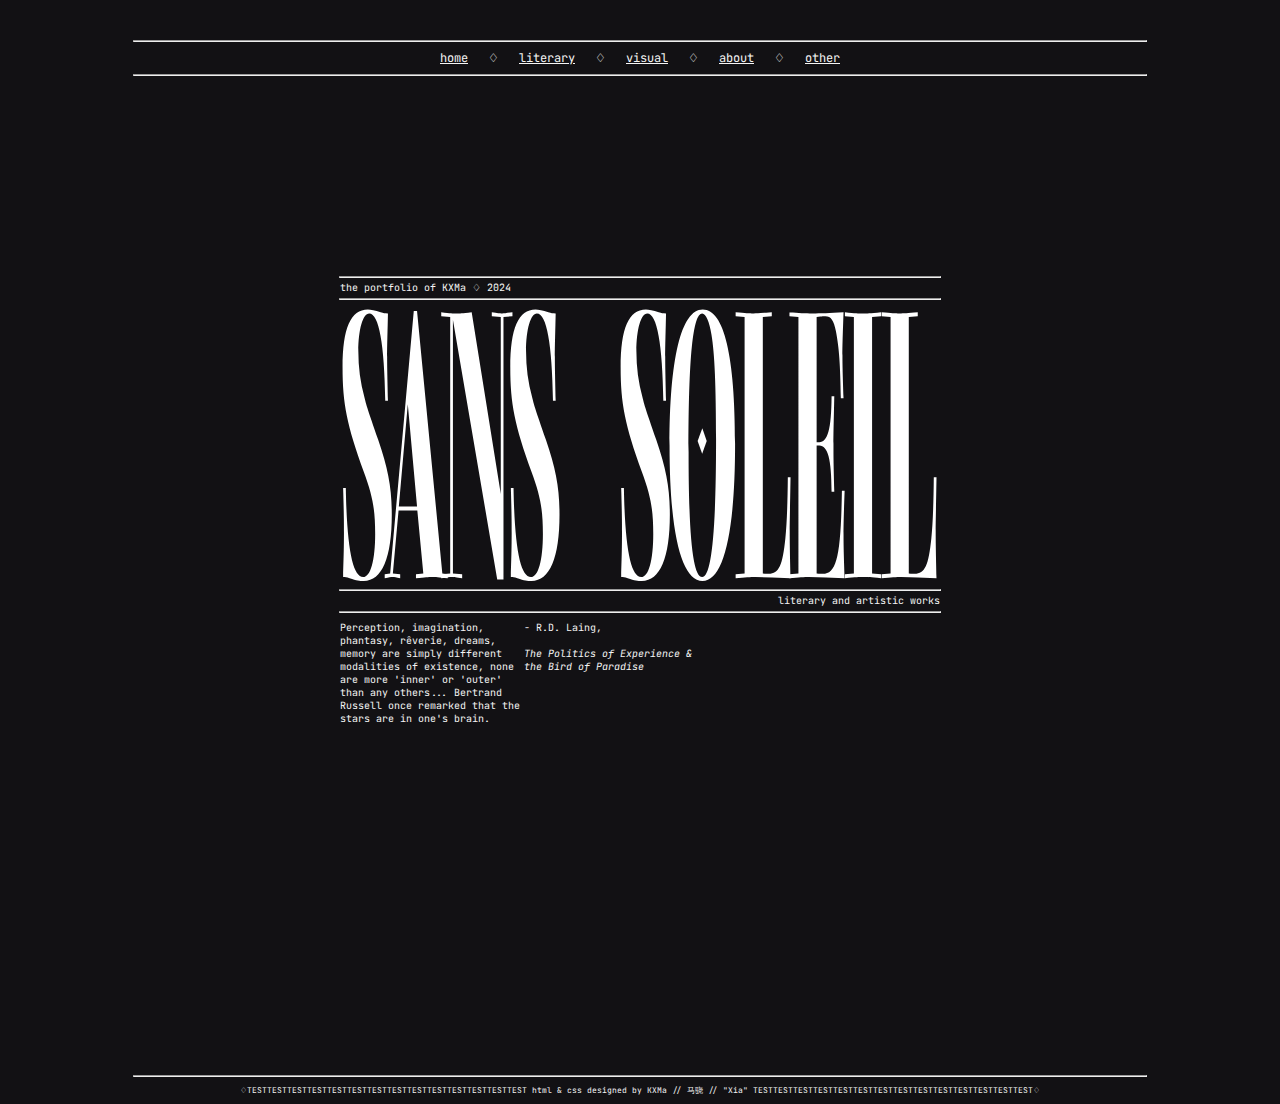
<file: index.html>
<!DOCTYPE html>
<html>
<head>
    <title>
    SANS SOLEIL: The Portfolio of KXMa
    </title>
    <link href="https://fonts.googleapis.com/css2?family=Abril+Fatface&family=JetBrains+Mono:ital,wght@0,100..800;1,100..800&family=Merriweather:ital,wght@0,300;0,400;0,700;0,900;1,300;1,400;1,700;1,900&display=swap" rel="stylesheet">
    <style>
        body {
            background-color: #121114;
        }
        .mainDiv {
            margin-top: 200px;
            margin-right: 90px;
            margin-left: 90px;
        }

        @keyframes expanding {
            from{max-width:0px;}

            to{max-width:600px;}

        }
        @keyframes expanding2 {
            from{max-width:0%; opacity:0;}
            30%{max-width:0%; opacity:0;}

            to{max-width:80%;}

        }
        @keyframes flickerin{
            from{opacity: 0;}
            50%{opacity: 0;}
            to{opacity: 1；}

        }
        p {
            font-family: "jetbrains mono", courier;
            color: whitesmoke;
            animation-timing-function: ease;

            animation-name: flickerin;
            animation-duration: 2s;

        }
        p2 {
            font-family: "jetbrains mono", courier;
            color: whitesmoke;
            animation-timing-function: ease;

            animation-name: flickerin;
            animation-duration: 5s;
        }
        hdr {
            font-family: "jetbrains mono", courier;
            color: whitesmoke;
            animation-timing-function: ease;

            animation-name: flickerin;
            animation-duration: 4s;

            font-size: 12px;

        }
        
        .hline {
            display: block;
            margin-top: 0.5em;
            margin-bottom: 0.5em;
            animation-timing-function: ease-in-out;
            margin-left: auto;
            margin-right: auto;
            border-style: inset;
            border-width: 1px;
            max-width:600px;
            animation-name: expanding;
            animation-duration: 1.5s;
            
        }
        .hline2 {
            display: block;
            margin-top: 0.5em;
            margin-bottom: 0.5em;
            animation-timing-function: ease;
            margin-left: auto;
            margin-right: auto;
            border-style: inset;
            border-width: 1px;
            max-width: 80%;
            animation-name: expanding2;
            animation-duration: 3s;
            
        }
        .headnav{
            margin-top: 40px;
        }
    </style>
</head>
<body>
    <div class="headnav" >
        <span class="hline2" ></span>
        <div style="display: flex; justify-content: center; gap: 20px;">
            <hdr><a href="#" style="color: whitesmoke;">home</a></hdr>
            <hdr>♢</hdr>
            <hdr><a href="#" style="color: whitesmoke;">literary</a></hdr>
            <hdr>♢</hdr>
            <hdr><a href="#" style="color: whitesmoke;">visual</a></hdr>
            <hdr>♢</hdr>
            <hdr><a href="#" style="color: whitesmoke;">about</a></hdr>
            <hdr>♢</hdr>
            <hdr><a href="#" style="color: whitesmoke;">other</a></hdr>
        </div>
        <span class="hline2" ></span>

        </div>
    <div class="mainDiv">
        <center style="line-height:0px; ">

        <span class="hline"></span>
        <p style="text-align: left; font-size: 10px; max-width:600px;">the portfolio of KXMa ♢ 2024</p>
        <span class="hline"></span>

        <img src="sanssoleil22-01.svg" alt="" style="width:auto; max-width:600px; animation-name: flickerin; animation-duration: 2s;">

        <span class="hline"></span>
        <p style="text-align: right; font-size: 10px; max-width:600px; ">literary and artistic works</p>
        <span class="hline"></span>
        
        </center>
        <center>
        <div style="max-width:600px; display: flex;">
        <p2 style="max-width:600px; text-align: left; font-size: 10px;">Perception, imagination,
        <br>phantasy, rêverie, dreams,
        <br>memory are simply different <br>modalities of existence, none
        <br>are more 'inner' or 'outer'
        <br>than any others... Bertrand
        <br>Russell once remarked that the 
        <br>stars are in one's brain.
        </p2>
        <p2 style="max-width:600px; text-align: left; font-size: 10px; margin-left: 4px;">- R.D. Laing, <br><br>
        <i>The Politics of Experience &
        <br>
        the Bird of Paradise</i></p2>
        </div>
        </center>
    </div>
    <div style="margin-top: 350px;">

    </div>
    <footer>
        <span class="hline2"></span>
        <p style="font-size: 8px; text-align: center;">
            ♢TESTTESTTESTTESTTESTTESTTESTTESTTESTTESTTESTTESTTESTTEST html & css designed by KXMa // 马骁 // "Xia" TESTTESTTESTTESTTESTTESTTESTTESTTESTTESTTESTTESTTESTTEST♢
        </p>
    </footer>
</body>
</html>
</file>
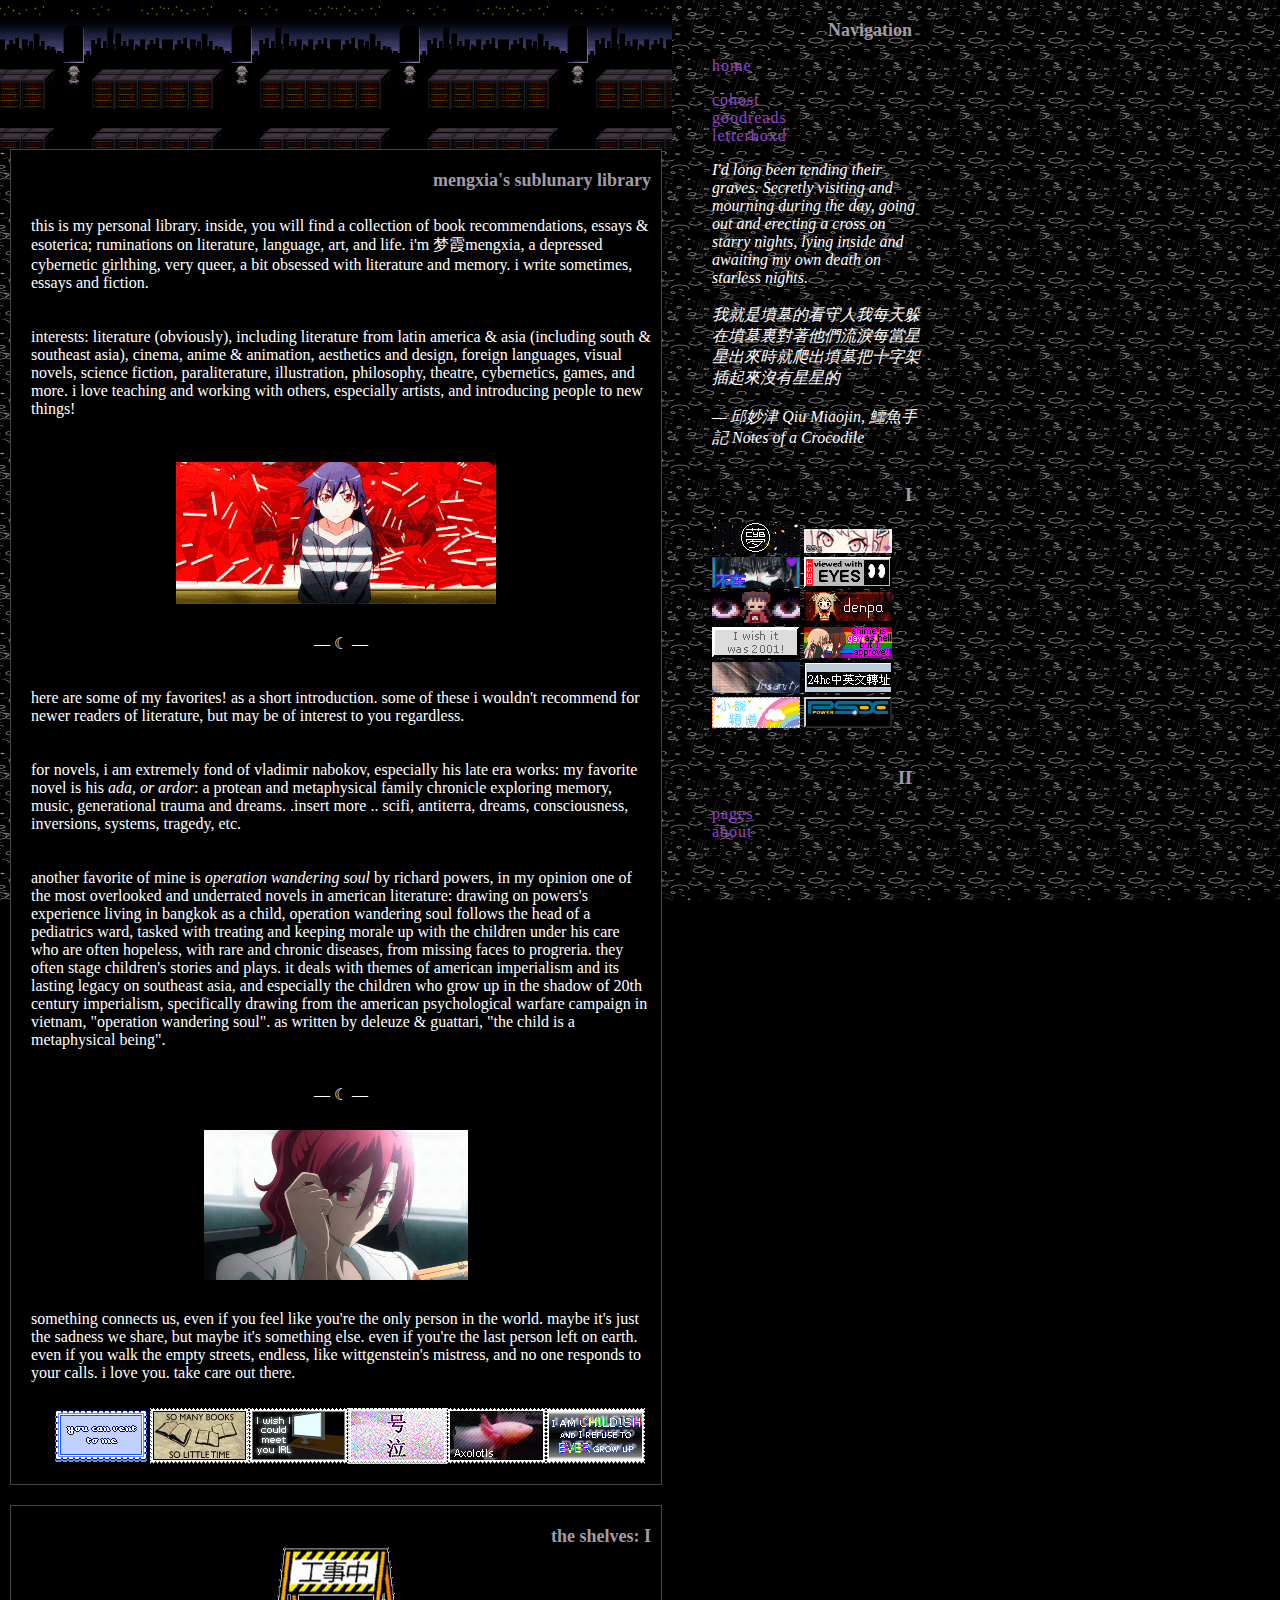
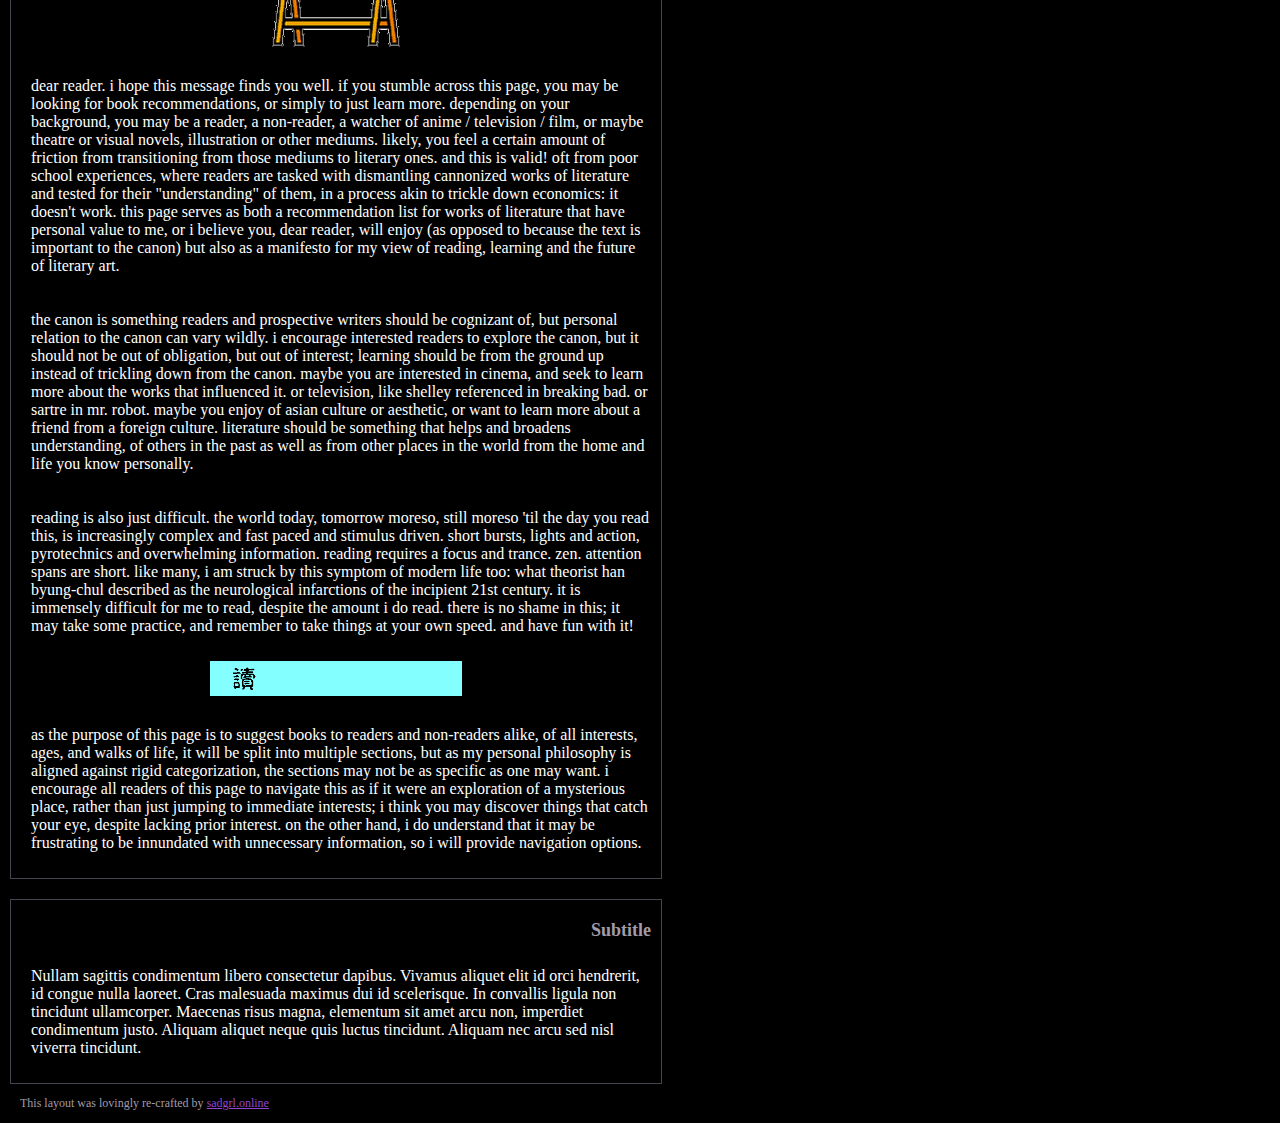
<file: indexold.html>
<!DOCTYPE html>
<html>
<link rel="stylesheet" href="stylesheet.css">
<body>
<div class="container">
  <aside class="flex">
    <div class="left">
      <header></header>
      <main>
        <article><div class="subtitle">mengxia's sublunary library</div>
          <p>this is my personal library. inside, you will find a collection of book recommendations, essays & esoterica; ruminations on literature, language, art, and life. i'm 梦霞mengxia, a depressed cybernetic girlthing, very queer, a bit obsessed with literature and memory. i write sometimes, essays and fiction. </p>
          <p>interests: literature (obviously), including literature from latin america & asia (including south & southeast asia), cinema, anime & animation, aesthetics and design, foreign languages, visual novels, science fiction, paraliterature, illustration, philosophy, theatre, cybernetics, games, and more. i love teaching and working with others, especially artists, and introducing people to new things! </p>
          <br>
          <div style="text-align: center;">
            <img src="gifs/51a2fcc27bd60f326574b8a792bb40d55cd9113e_00.gif" alt="kanbaru and books">
          </div>
          <p style="text-align: center;"> — ☾ — </p>

          <p>here are some of my favorites! as a short introduction. some of these i wouldn't recommend for newer readers of literature, but may be of interest to you regardless.</p>
          <p>for novels, i am extremely fond of vladimir nabokov, especially his late era works: my favorite novel is his <i>ada, or ardor</i>: a protean and metaphysical family chronicle exploring memory, music, generational trauma and dreams. .insert more .. scifi, antiterra, dreams, consciousness, inversions, systems, tragedy, etc.</p>
            <p>another favorite of mine is <i>operation wandering soul</i> by richard powers, in my opinion one of the most overlooked and underrated novels in american literature: drawing on powers's experience living in bangkok as a child, operation wandering soul follows the head of a pediatrics ward, tasked with treating and keeping morale up with the children under his care who are often hopeless, with rare and chronic diseases, from missing faces to progreria. they often stage children's stories and plays. it deals with themes of american imperialism and its lasting legacy on southeast asia, and especially the children who grow up in the shadow of 20th century imperialism, specifically drawing from the american psychological warfare campaign in vietnam, "operation wandering soul". as written by deleuze & guattari, "the child is a metaphysical being".</p>

          <p style="text-align: center;"> — ☾ — </p>
          <div style="text-align: center;">
            <img src="gifs/tumblr_n21x2opS1M1qbvovho1_500.gif" alt="garden of sinners" style="height:150px; width:auto;">
          </div>
          <p>something connects us, even if you feel like you're the only person in the world. maybe it's just the sadness we share, but maybe it's something else. even if you're the last person left on earth. even if you walk the empty streets, endless, like wittgenstein's mistress, and no one responds to your calls. i love you. take care out there.</p>
          <ul class="flexj" style="display: flex; flex-wrap:wrap; flex-direction:row;  align-items: center; list-style-type: none;">
            <li>
              <img src="buttons/pastel (13).png" alt="you can vent to me">
            </li>
            <li>
              <img src="buttons/duy63o-b8ec834e-d07e-44d2-b5df-dfe137185961.gif" alt="so many books, so little time">
            </li>
            <li>
              <img src="buttons/d36c46d-701a588d-007f-4bfd-801e-e1e1945f0c5b.gif" alt="wish i could meet you irl">
            </li>
            <li>
              <img src="buttons/dbman9z-97e3dd9e-7559-4bee-b963-c6f122a9f35f.gif" alt="zh">
            </li>
            <li>
              <img src="buttons/dbwf5dj-fcf9bfd7-0b3e-4664-8d2a-02c27ce2f182.gif" alt="axolotls">
            </li>
            <li>
              <img src="buttons/dztq5c-d1cfd9b5-3db6-459d-b211-ae273097c450.gif" alt="im childish and refuse to ever grow up">
            </li>



          </ul>



        </article>
                <article><div class="subtitle">the shelves: I</div>
          <div style="text-align: center;">
            <img src="buttons/Omega1341imageconstruction.gif" style="height:100px; width:auto;">
          </div>
                  <p>dear reader. i hope this message finds you well. if you stumble across this page, you may be looking for book recommendations, or simply to just learn more. depending on your background, you may be a reader, a non-reader, a watcher of anime / television / film, or maybe theatre or visual novels, illustration or other mediums. likely, you feel a certain amount of friction from transitioning from those mediums to literary ones. and this is valid! oft from poor school experiences, where readers are tasked with dismantling cannonized works of literature and tested for their "understanding" of them, in a process akin to trickle down economics: it doesn't work. this page serves as both a recommendation list for works of literature that have personal value to me, or i believe you, dear reader, will enjoy (as opposed to because the text is important to the canon) but also as a manifesto for my view of reading, learning and the future of literary art.
                  </p>
                  <p>the canon is something readers and prospective writers should be cognizant of, but personal relation to the canon can vary wildly. i encourage interested readers to explore the canon, but it should not be out of obligation, but out of interest; learning should be from the ground up instead of trickling down from the canon. maybe you are interested in cinema, and seek to learn more about the works that influenced it. or television, like shelley referenced in breaking bad. or sartre in mr. robot. maybe you enjoy of asian culture or aesthetic, or want to learn more about a friend from a foreign culture. literature should be something that helps and broadens understanding, of others in the past as well as from other places in the world from the home and life you know personally.
                  </p>
                  <p>reading is also just difficult. the world today, tomorrow moreso, still moreso 'til the day you read this, is increasingly complex and fast paced and stimulus driven. short bursts, lights and action, pyrotechnics and overwhelming information. reading requires a focus and trance. zen. attention spans are short. like many, i am struck by this symptom of modern life too: what theorist han byung-chul described as the neurological infarctions of the incipient 21st century. it is immensely difficult for me to read, despite the amount i do read. there is no shame in this; it may take some practice, and remember to take things at your own speed. and have fun with it!
                  </p>
                  <div style="text-align: center;">
                  <img src="gifs/banner.gif" style="height:35px; width:auto;">
                  </div>
                  <p>as the purpose of this page is to suggest books to readers and non-readers alike, of all interests, ages, and walks of life, it will be split into multiple sections, but as my personal philosophy is aligned against rigid categorization, the sections may not be as specific as one may want. i encourage all readers of this page to navigate this as if it were an exploration of a mysterious place, rather than just jumping to immediate interests; i think you may discover things that catch your eye, despite lacking prior interest. on the other hand, i do understand that it may be frustrating to be innundated with unnecessary information, so i will provide navigation options.</p>
                </article>
                <article><div class="subtitle">Subtitle</div>
          <p>Nullam sagittis condimentum libero consectetur dapibus. Vivamus aliquet elit id orci hendrerit, id congue nulla laoreet. Cras malesuada maximus dui id scelerisque. In convallis ligula non tincidunt ullamcorper. Maecenas risus magna, elementum sit amet arcu non, imperdiet condimentum justo. Aliquam aliquet neque quis luctus tincidunt. Aliquam nec arcu sed nisl viverra tincidunt. </p></article>
      </main>
    </div>
    <div class="right">
      <aside class="sidebar">
        <section>
        <div class="subtitle">Navigation</div>
        <ul class="links">
          <li><a href="https://ada-ambrose.github.io/">home</a></li>
          <p></p>
          <li><a href="https://cohost.org/longtheriverrun">cohost</a></li>
           <li><a href="https://www.goodreads.com/user/show/109273583-xia">goodreads</a></li>
          <li><a href="https://letterboxd.com/marineoblivion">letterboxd</a></li>
          <p style="color:#ffffff;"><i>I'd long been tending their graves. Secretly visiting and mourning during the day, going out and erecting a cross on starry nights, lying inside and awaiting my own death on starless nights. <br><br> 我就是墳墓的看守人我每天躲在墳墓裏對著他們流淚每當星星出來時就爬出墳墓把十字架插起來沒有星星的 <br><br> — 邱妙津 Qiu Miaojin, 鱷魚手記 Notes of a Crocodile</i></p>
        </ul>
        </section>
          <section>
        <div class="subtitle">I</div>

          <ul class="links">
           <img src="buttons/cy.png" alt="cyber梦">
           <img src="buttons/25nightcord.png" alt="nightcord">
           <img src="buttons/absentlydepart.gif" alt="buzai 不在 not here">
           <img src="buttons/best_viewed_with_eyes.gif" alt="best viewed with eyes">
           <img src="buttons/beyes.gif" alt="yume nikki">
           <img src="buttons/denpa.gif" alt="denpa">
           <img src="buttons/2001.gif" alt="i wish it was 2001">
           <img src="buttons/animegay.gif" alt="anime is gay as hell but i approve">
           <img src="buttons/insanity.gif" alt="insanity (lain)">
           <img src="buttons/24hc.gif" alt="24hc">
           <img src="buttons/jpani3.gif" alt="xiaoshuo">
           <img src="buttons/psxlink.gif" alt="psx">


            </ul>
            </section>

        <section>
        <div class="subtitle">II</div>
                <ul class="links">
          <li><a href="pages">pages</a></li>
          <li><a href="#">about</a></li>
        </ul>
        </section>
      </aside>
    </div>
  </div>
<footer><p>This layout was lovingly re-crafted by <a href="https://sadgrl.online/" target="_blank">sadgrl.online</a></footer>
</div>
</body>
</html>
</file>
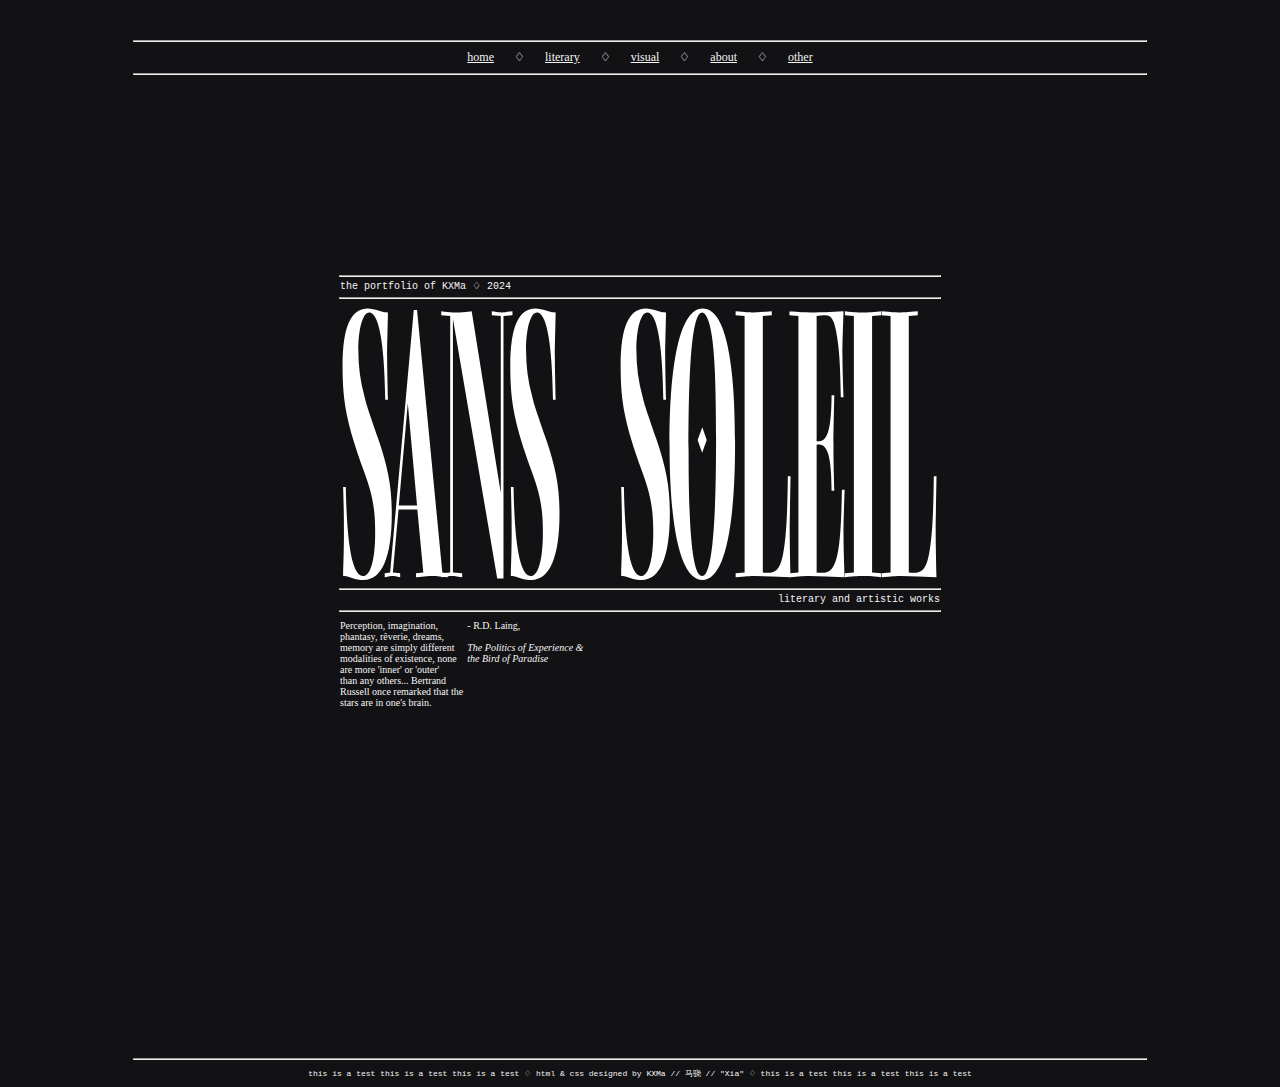
<file: indexpf.html>
<!DOCTYPE html>
<html>
<head>
    <title>
    SANS SOLEIL: The Portfolio of KXMa
    </title>
    <style>
        body {
            background-color: #121114;
        }
        .mainDiv {
            margin-top: 200px;
            margin-right: 90px;
            margin-left: 90px;
        }

        @keyframes expanding {
            from{max-width:0px;}

            to{max-width:600px;}

        }
        @keyframes expanding2 {
            from{max-width:0%; opacity:0;}
            30%{max-width:0%; opacity:0;}

            to{max-width:80%;}

        }
        @keyframes flickerin{
            from{opacity: 0;}
            50%{opacity: 0;}
            to{opacity: 1；}

        }
        p {
            font-family: jetbrains mono, courier;
            color: whitesmoke;
            animation-timing-function: ease;

            animation-name: flickerin;
            animation-duration: 2s;

        }
        p2 {
            font-family: jetbrains mono;
            color: whitesmoke;
            animation-timing-function: ease;

            animation-name: flickerin;
            animation-duration: 5s;
        }
        hdr {
            font-family: jetbrains mono;
            color: whitesmoke;
            animation-timing-function: ease;

            animation-name: flickerin;
            animation-duration: 4s;

            font-size: 12px;

        }
        
        .hline {
            display: block;
            margin-top: 0.5em;
            margin-bottom: 0.5em;
            animation-timing-function: ease-in-out;
            margin-left: auto;
            margin-right: auto;
            border-style: inset;
            border-width: 1px;
            max-width:600px;
            animation-name: expanding;
            animation-duration: 1.5s;
            
        }
        .hline2 {
            display: block;
            margin-top: 0.5em;
            margin-bottom: 0.5em;
            animation-timing-function: ease;
            margin-left: auto;
            margin-right: auto;
            border-style: inset;
            border-width: 1px;
            max-width: 80%;
            animation-name: expanding2;
            animation-duration: 3s;
            
        }
        .headnav{
            margin-top: 40px;
        }
    </style>
</head>
<body>
    <div class="headnav" >
        <span class="hline2" ></span>
        <div style="display: flex; justify-content: center; gap: 20px;">
            <hdr><a href="#" style="color: whitesmoke;">home</a></hdr>
            <hdr>♢</hdr>
            <hdr><a href="#" style="color: whitesmoke;">literary</a></hdr>
            <hdr>♢</hdr>
            <hdr><a href="#" style="color: whitesmoke;">visual</a></hdr>
            <hdr>♢</hdr>
            <hdr><a href="#" style="color: whitesmoke;">about</a></hdr>
            <hdr>♢</hdr>
            <hdr><a href="#" style="color: whitesmoke;">other</a></hdr>
        </div>
        <span class="hline2" ></span>

        </div>
    <div class="mainDiv">
        <center style="line-height:0px; ">

        <span class="hline"></span>
        <p style="text-align: left; font-size: 10px; max-width:600px;">the portfolio of KXMa ♢ 2024</p>
        <span class="hline"></span>

        <img src="sanssoleil22-01.svg" alt="" style="width:auto; max-width:600px; animation-name: flickerin; animation-duration: 2s;">

        <span class="hline"></span>
        <p style="text-align: right; font-size: 10px; max-width:600px; ">literary and artistic works</p>
        <span class="hline"></span>
        
        </center>
        <center>
        <div style="max-width:600px; display: flex;">
        <p2 style="max-width:600px; text-align: left; font-size: 10px;">Perception, imagination,
        <br>phantasy, rêverie, dreams,
        <br>memory are simply different <br>modalities of existence, none
        <br>are more 'inner' or 'outer'
        <br>than any others... Bertrand
        <br>Russell once remarked that the 
        <br>stars are in one's brain.
        </p2>
        <p2 style="max-width:600px; text-align: left; font-size: 10px; margin-left: 4px;">- R.D. Laing, <br><br>
        <i>The Politics of Experience &
        <br>
        the Bird of Paradise</i></p2>
        </div>
        </center>
    </div>
    <div style="margin-top: 350px;">

    </div>
    <footer>
        <span class="hline2"></span>
        <p style="font-size: 8px; text-align: center;">
            this is a test this is a test this is a test ♢ html & css designed by KXMa // 马骁 // "Xia" ♢ this is a test this is a test this is a test
        </p>
    </footer>
</body>
</html>
</file>
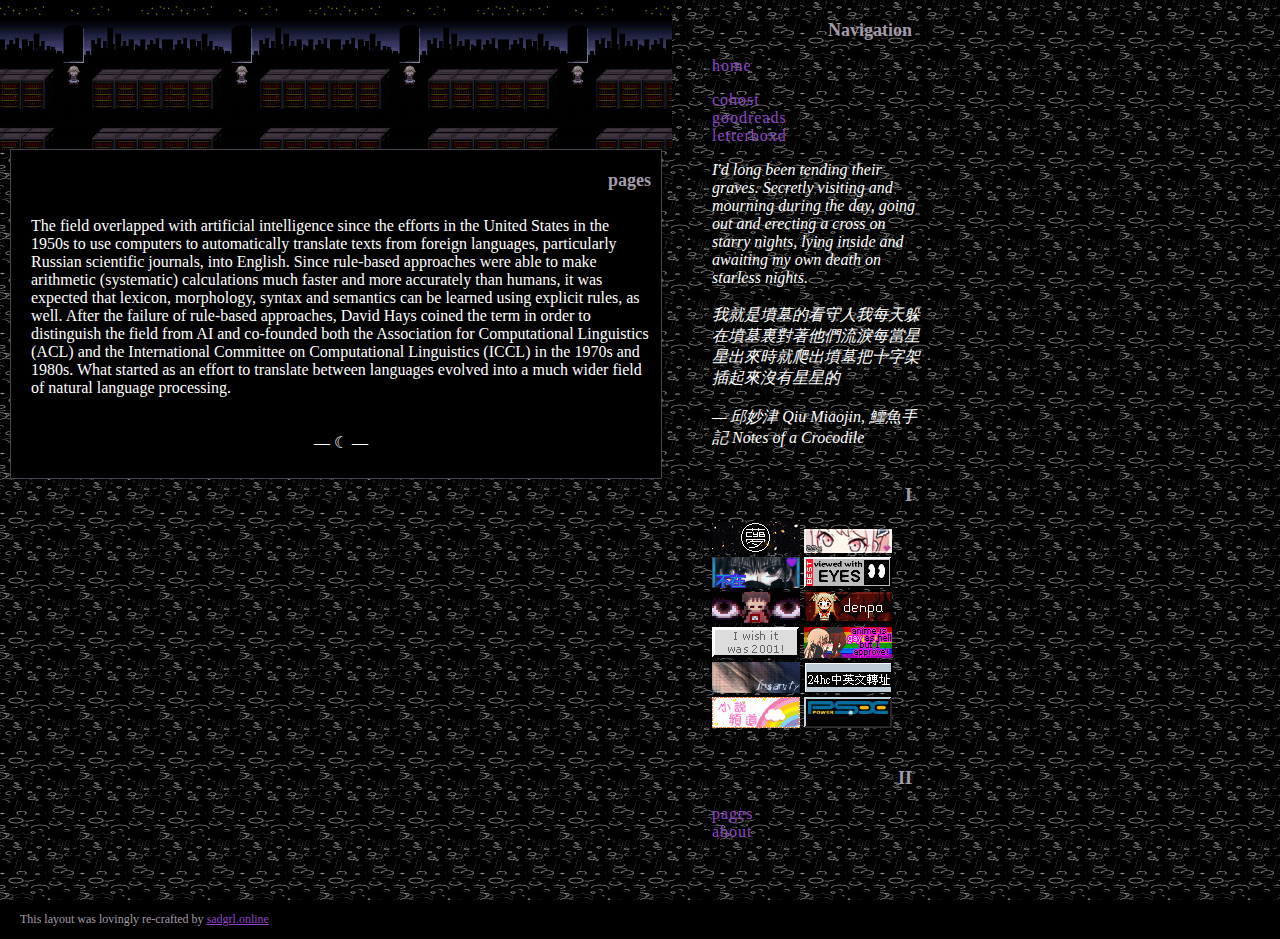
<file: pages.html>
<!DOCTYPE html>
<html>
<link rel="stylesheet" href="stylesheet.css">
<body>
<div class="container">
  <aside class="flex">
    <div class="left">
      <header></header>
      <main>
        <article><div class="subtitle">pages</div>
          <p>The field overlapped with artificial intelligence since the efforts in the United States in the 1950s to use computers to automatically translate texts from foreign languages, particularly Russian scientific journals, into English. Since rule-based approaches were able to make arithmetic (systematic) calculations much faster and more accurately than humans, it was expected that lexicon, morphology, syntax and semantics can be learned using explicit rules, as well. After the failure of rule-based approaches, David Hays coined the term in order to distinguish the field from AI and co-founded both the Association for Computational Linguistics (ACL) and the International Committee on Computational Linguistics (ICCL) in the 1970s and 1980s. What started as an effort to translate between languages evolved into a much wider field of natural language processing.</p>

          <p style="text-align: center;"> — ☾ — </p>



          </ul>



        </article>
      </main>
    </div>
    <div class="right">
      <aside class="sidebar">
        <section>
        <div class="subtitle">Navigation</div>
        <ul class="links">
          <li><a href="https://ada-ambrose.github.io/">home</a></li>
          <p></p>
          <li><a href="https://cohost.org/longtheriverrun">cohost</a></li>
           <li><a href="https://www.goodreads.com/user/show/109273583-xia">goodreads</a></li>
          <li><a href="https://letterboxd.com/marineoblivion">letterboxd</a></li>
          <p style="color:#ffffff;"><i>I'd long been tending their graves. Secretly visiting and mourning during the day, going out and erecting a cross on starry nights, lying inside and awaiting my own death on starless nights. <br><br> 我就是墳墓的看守人我每天躲在墳墓裏對著他們流淚每當星星出來時就爬出墳墓把十字架插起來沒有星星的 <br><br> — 邱妙津 Qiu Miaojin, 鱷魚手記 Notes of a Crocodile</i></p>
        </ul>
        </section>
          <section>
        <div class="subtitle">I</div>

          <ul class="links">
           <img src="buttons/cy.png" alt="cyber梦">
           <img src="buttons/25nightcord.png" alt="nightcord">
           <img src="buttons/absentlydepart.gif" alt="buzai 不在 not here">
           <img src="buttons/best_viewed_with_eyes.gif" alt="best viewed with eyes">
           <img src="buttons/beyes.gif" alt="yume nikki">
           <img src="buttons/denpa.gif" alt="denpa">
           <img src="buttons/2001.gif" alt="i wish it was 2001">
           <img src="buttons/animegay.gif" alt="anime is gay as hell but i approve">
           <img src="buttons/insanity.gif" alt="insanity (lain)">
           <img src="buttons/24hc.gif" alt="24hc">
           <img src="buttons/jpani3.gif" alt="xiaoshuo">
           <img src="buttons/psxlink.gif" alt="psx">


            </ul>
            </section>

        <section>
        <div class="subtitle">II</div>
                <ul class="links">
          <li><a href="pages">pages</a></li>
          <li><a href="#">about</a></li>
        </ul>
        </section>
      </aside>
    </div>
  </div>
<footer><p>This layout was lovingly re-crafted by <a href="https://sadgrl.online/" target="_blank">sadgrl.online</a></footer>
</div>
</body>
</html>
</file>
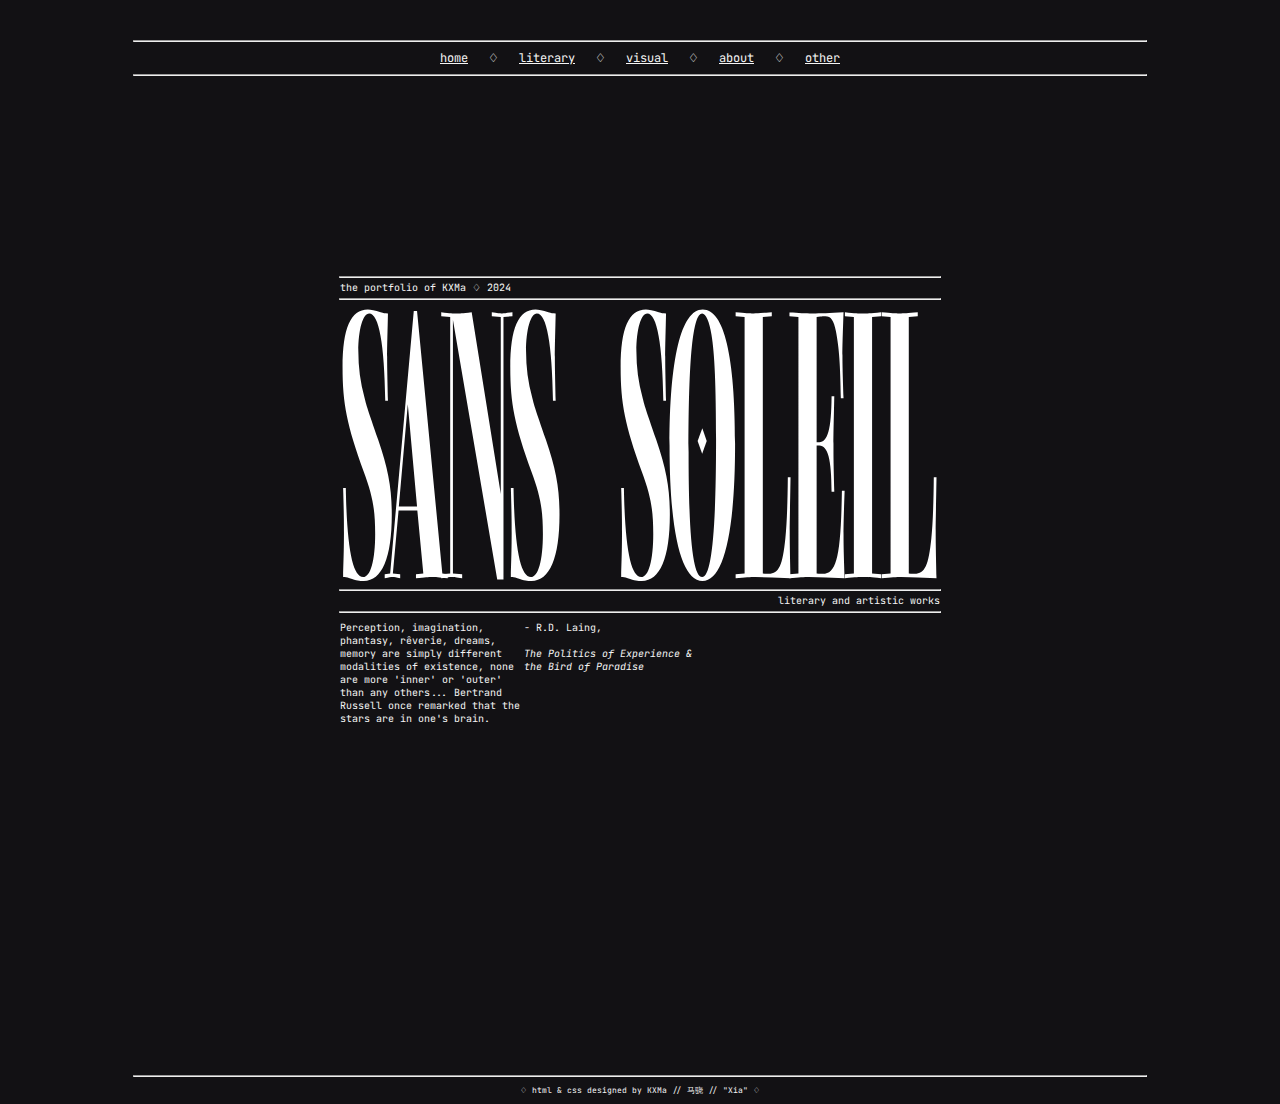
<file: PORTFOLIO2.html>
<!DOCTYPE html>
<html>
<head>
    <title>
    SANS SOLEIL: The Portfolio of KXMa
    </title>
    <link href="https://fonts.googleapis.com/css2?family=Abril+Fatface&family=JetBrains+Mono:ital,wght@0,100..800;1,100..800&family=Merriweather:ital,wght@0,300;0,400;0,700;0,900;1,300;1,400;1,700;1,900&display=swap" rel="stylesheet">
    <style>
        body {
            background-color: #121114;
        }
        .mainDiv {
            margin-top: 200px;
            margin-right: 90px;
            margin-left: 90px;
        }

        @keyframes expanding {
            from{max-width:0px;}

            to{max-width:600px;}

        }
        @keyframes expanding2 {
            from{max-width:0%; opacity:0;}
            30%{max-width:0%; opacity:0;}

            to{max-width:80%;}

        }
        @keyframes flickerin{
            from{opacity: 0;}
            50%{opacity: 0;}
            to{opacity: 1；}

        }
        p {
            font-family: "jetbrains mono", courier;
            color: whitesmoke;
            animation-timing-function: ease;

            animation-name: flickerin;
            animation-duration: 2s;

        }
        p2 {
            font-family: "jetbrains mono", courier;
            color: whitesmoke;
            animation-timing-function: ease;

            animation-name: flickerin;
            animation-duration: 5s;
        }
        hdr {
            font-family: "jetbrains mono", courier;
            color: whitesmoke;
            animation-timing-function: ease;

            animation-name: flickerin;
            animation-duration: 4s;

            font-size: 12px;

        }
        
        .hline {
            display: block;
            margin-top: 0.5em;
            margin-bottom: 0.5em;
            animation-timing-function: ease-in-out;
            margin-left: auto;
            margin-right: auto;
            border-style: inset;
            border-width: 1px;
            max-width:600px;
            animation-name: expanding;
            animation-duration: 1.5s;
            
        }
        .hline2 {
            display: block;
            margin-top: 0.5em;
            margin-bottom: 0.5em;
            animation-timing-function: ease;
            margin-left: auto;
            margin-right: auto;
            border-style: inset;
            border-width: 1px;
            max-width: 80%;
            animation-name: expanding2;
            animation-duration: 3s;
            
        }
        .headnav{
            margin-top: 40px;
        }
    </style>
</head>
<body>
    <div class="headnav" >
        <span class="hline2" ></span>
        <div style="display: flex; justify-content: center; gap: 20px;">
            <hdr><a href="#" style="color: whitesmoke;">home</a></hdr>
            <hdr>♢</hdr>
            <hdr><a href="#" style="color: whitesmoke;">literary</a></hdr>
            <hdr>♢</hdr>
            <hdr><a href="#" style="color: whitesmoke;">visual</a></hdr>
            <hdr>♢</hdr>
            <hdr><a href="#" style="color: whitesmoke;">about</a></hdr>
            <hdr>♢</hdr>
            <hdr><a href="#" style="color: whitesmoke;">other</a></hdr>
        </div>
        <span class="hline2" ></span>

        </div>
    <div class="mainDiv">
        <center style="line-height:0px; ">

        <span class="hline"></span>
        <p style="text-align: left; font-size: 10px; max-width:600px;">the portfolio of KXMa ♢ 2024</p>
        <span class="hline"></span>

        <img src="sanssoleil22-01.svg" alt="" style="width:auto; max-width:600px; animation-name: flickerin; animation-duration: 2s;">

        <span class="hline"></span>
        <p style="text-align: right; font-size: 10px; max-width:600px; ">literary and artistic works</p>
        <span class="hline"></span>
        
        </center>
        <center>
        <div style="max-width:600px; display: flex;">
        <p2 style="max-width:600px; text-align: left; font-size: 10px;">Perception, imagination,
        <br>phantasy, rêverie, dreams,
        <br>memory are simply different <br>modalities of existence, none
        <br>are more 'inner' or 'outer'
        <br>than any others... Bertrand
        <br>Russell once remarked that the 
        <br>stars are in one's brain.
        </p2>
        <p2 style="max-width:600px; text-align: left; font-size: 10px; margin-left: 4px;">- R.D. Laing, <br><br>
        <i>The Politics of Experience &
        <br>
        the Bird of Paradise</i></p2>
        </div>
        </center>
    </div>
    <div style="margin-top: 350px;">

    </div>
    <footer>
        <span class="hline2"></span>
        <p style="font-size: 8px; text-align: center;">
            ♢ html & css designed by KXMa // 马骁 // "Xia" ♢
        </p>
    </footer>
</body>
</html>
</file>
<file: stylesheet.css>
/* You can either copy the below and paste it between style tags on your HTML page, OR you can copy this to a file and name it .css and link it from your HTML page.   border-bottom:2px solid var(--subtitle-color);  align-items: center*/
:root {
  --bg-color:#000000;
  --border-color:#49424f;
  --subtitle-color:#a29ba8;
  --link-color2:#7238a1;
  --link-color:#9045cc;
}

html, body {
  margin:0;
  padding:10;
  background-color:#000000;
  background-attachment:fixed;
  background-image:url(/raindrops.webp);
}
body a {
  color:var(--link-color);
}
header {
  width:auto;
  height:150px;
  margin-left: auto;
  margin-right: auto;
  background-image:url(/2kkilibrary.png);
  background-size:25%;
  
}
.flex {
  display:flex;
}
.sidebar {
  max-width:600px;
  width:250px;
  height:100vh;
  margin-right:20px;
  position:scroll;
}
article {
  color:#ffffff;
  background-color:var(--bg-color);
  border:1px solid var(--border-color);
  margin-top:20px;
  max-width:650px;
  margin-left:10px;
  margin-right:10px;
  
}
.subtitle {
  color:var(--subtitle-color);
  font-size:18px;
  font-weight:bold;

  margin-left:10px;
  margin-right:10px;
  text-align:right;
  padding-top:20px;
}
article > p {
  padding:10px;
  padding-left:20px;
}
.links {
  list-style-type:'+';
  font-size:16px;
  
}
.links li a {
  color:var(--link-color);
  letter-spacing:1px;
  text-decoration:none;
}
main {
  margin-top:-21px;
}
   section > p {
     padding:10px;
   }
footer {
  color:var(--subtitle-color);
  margin-left:20px;
  max-width:30%;
  font-size:12px;
}

 @media only screen and (max-width: 630px) {
   .sidebar {
     position:relative;
     max-width:100%;
     width:100%;
     height:150px;
     display:flex;
     flex-direction:row;
     flex-wrap:wrap;
     overflow:hidden;
   }
   .flex {
     flex-wrap:wrap;
     flex-direction:row;
   .flexj {
     flex-wrap:wrap;
     flex-direction:row;
     align-items: center;
     justify-content:center;
   }
   .right {
     order:1;
     width:100%;
   }
   .left {
     order:2;
   }
   section {
     display:flex;
     flex-wrap:wrap;
     width:120px;
   }
}
</file>
